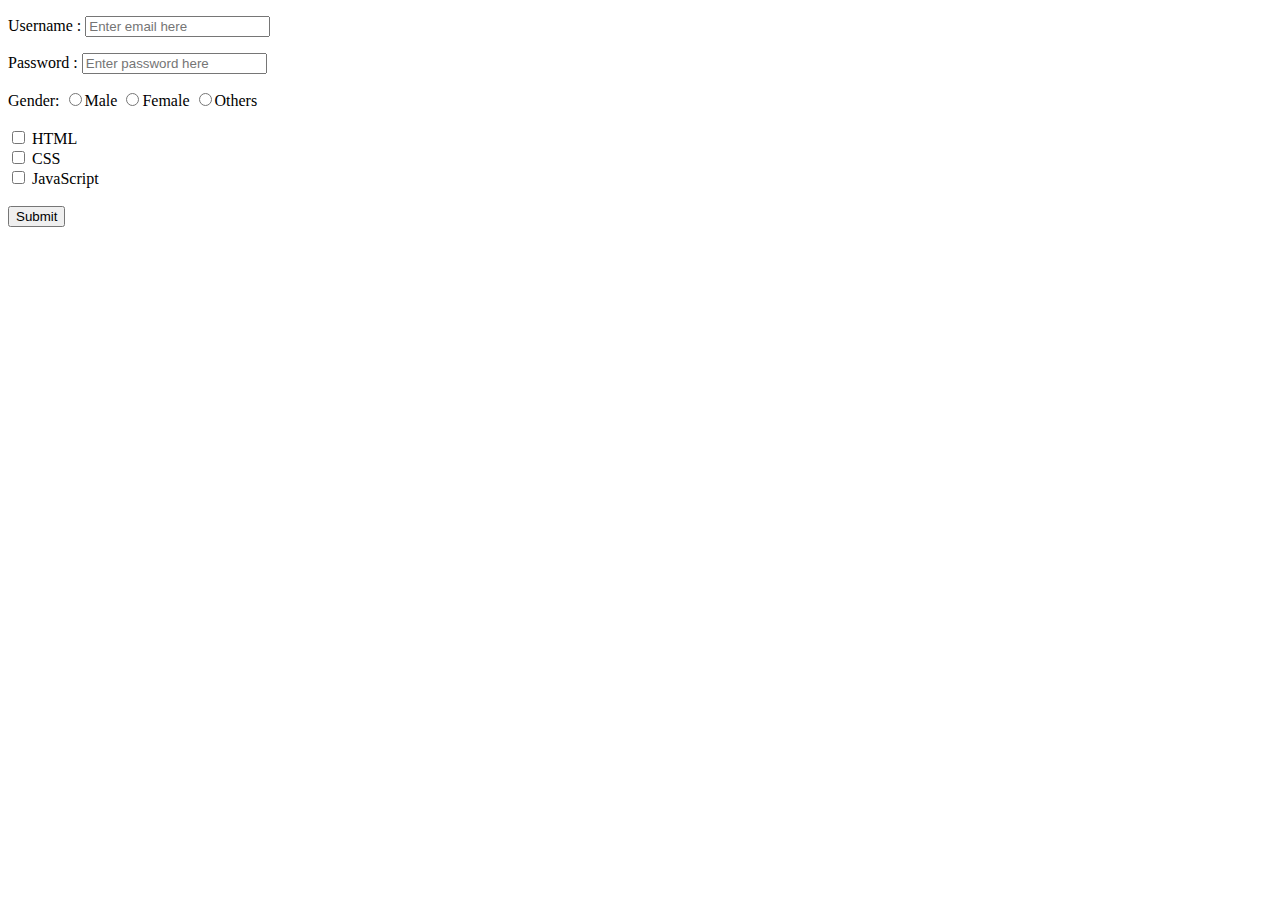
<file: forms/index.html>
<!DOCTYPE html>
<html lang="en">
<head>
    <meta charset="UTF-8">
    <meta name="viewport" content="width=device-width, initial-scale=1.0">
    <title>Forms</title>
</head>
<body>

    <form action="">
        <p><label for="email">Username : </label><input type="text" id="email" placeholder="Enter email here"></p>
        <p><label for="password">Password : </label><input type="password" id="password" placeholder="Enter password here"></p>

        Gender:
        <input type="radio" name="gender" value="Male">Male
        <input type="radio" name="gender" value="Female">Female
        <input type="radio" name="gender" value="Others">Others
        <br><br>
        <!-- <button type="button" onclick="displayRadioValue()">
            Submit
        </button>
        <br> -->
        
      
        <input type="checkbox" id="html" name="skill" value="HTML">
        <label for="html">HTML</label><br>
        <input type="checkbox" id="css" name="skill" value="CSS">
        <label for="css">CSS</label><br>
        <input type="checkbox" id="javascript" name="skill" value="JavaScript">
        <label for="javascript">JavaScript</label><br><br>
        <!-- <input type="submit" onclick="myFunc()" value="Submit"> -->
        <input type="button" onclick="myFunc()" value="Submit"><br><br>

        <div id="result"></div><br>
      </form>
    <script src="script.js">
    </script>
</body>
</html>
</file>
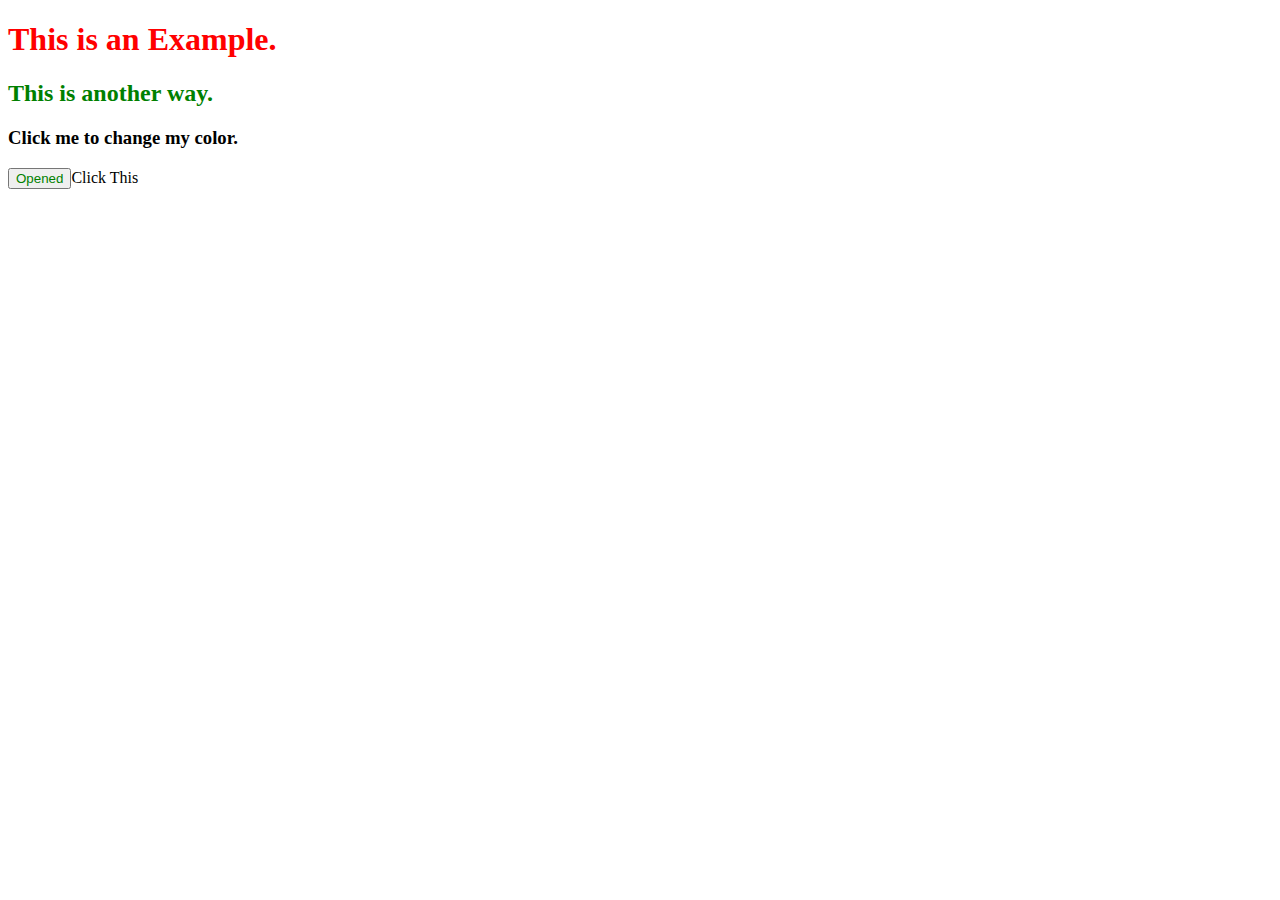
<file: onClick/index.html>
<!DOCTYPE html>
<html lang="en">

<head>
	<title>
		Ways to add CSS
	</title>
    <link rel="shortcut icon" href="favicon.ico" type="image/x-icon">
    <link rel="stylesheet" href="style.css">
</head>

<body>

	<!-- JavaScript code can be embedded inside
		head section or body section -->
        <h1 id="heading1" name="bijay">This is an Example.</h1>
        <h2 style="color: green;">This is another way.</h2>
		<h3 id="demo" onclick="myFunction()">Click me to change my color.</h3>
		<input id="bijay" onclick="myButton()" type="button" value="Opened">Click This</input>

	<script src="myscripts.js"></script>
</body>

</html>
</file>
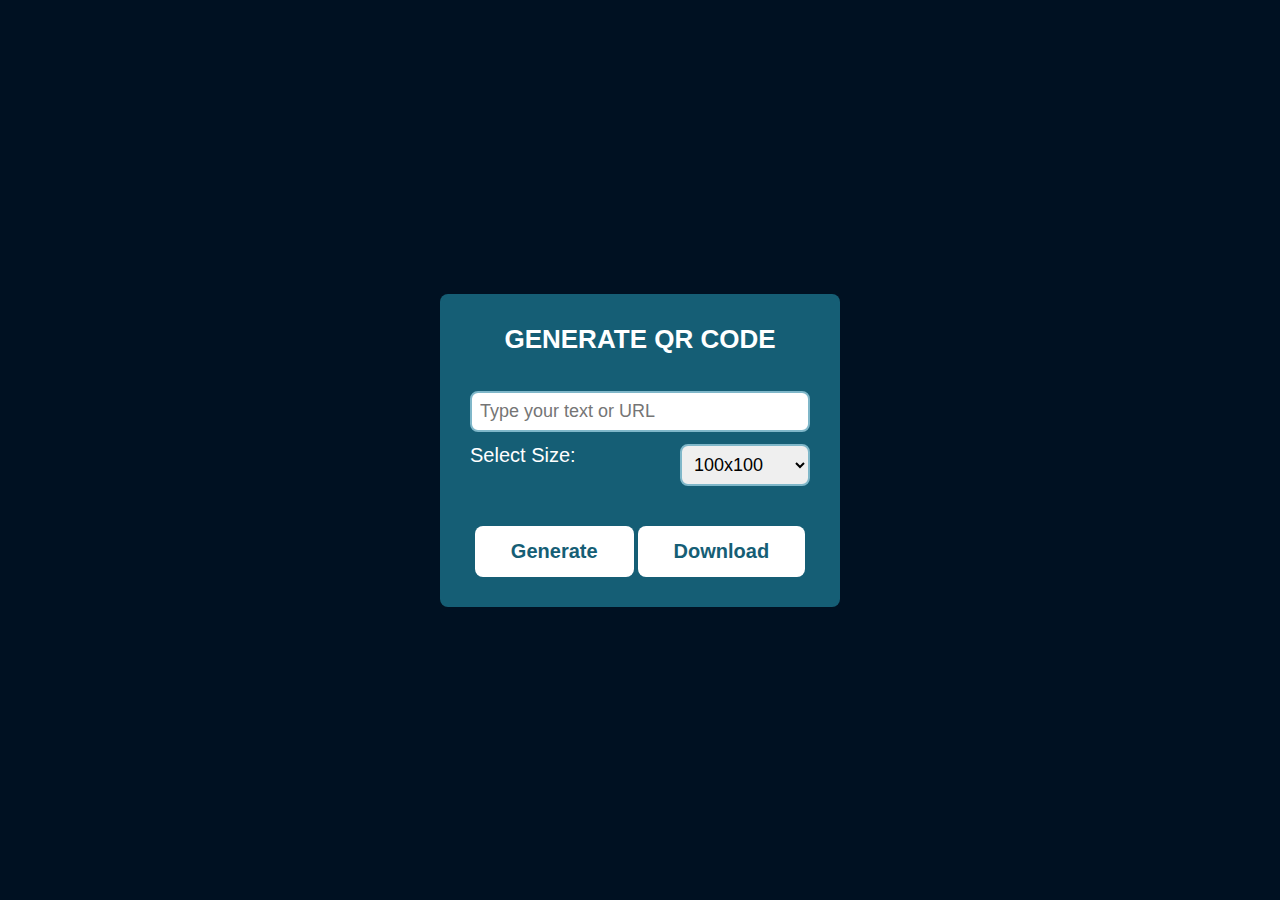
<file: qrcode/index.html>
<!DOCTYPE html>
<html lang="en">
<head>
    <meta charset="UTF-8">
    <meta name="viewport" content="width=device-width, initial-scale=1.0">
    <link rel="stylesheet" href="style.css">
    <title>QR Code Generator</title>
</head>
<body>
    <div class="box">
        <div class="qr-header">
            <h1>Generate QR Code</h1>
            <input type="text" placeholder="Type your text or URL" id="qr-text">
            <div>
            <label for="sizes">Select Size:</label>
            <select id="sizes">
                <option value="100">100x100</option>
                <option value="200">200x200</option>
                <option value="300">300x300</option>
                <option value="400">400x400</option>
                <option value="500">500x500</option>
                <option value="600">600x600</option>
                <option value="700">700x700</option>
                <option value="800">800x800</option>
                <option value="900">900x900</option>
                <option value="1000">1000x1000</option>
            </select>
        </div>
        </div>
        <div class="qr-body"></div>
        <div class="qr-footer">
            <a href="" id="generateBtn">Generate</a>
            <a href="" id="downloadBtn" download="QR_Code.png">Download</a>
        </div>
    </div>

    <script src="script.js"></script>
    <script src="qrcode.js"></script>  <!-- <script src="https://cdnjs.cloudflare.com/ajax/libs/qrcodejs/1.0.0/qrcode.min.js"></script> -->
</body>
</html>
</file>
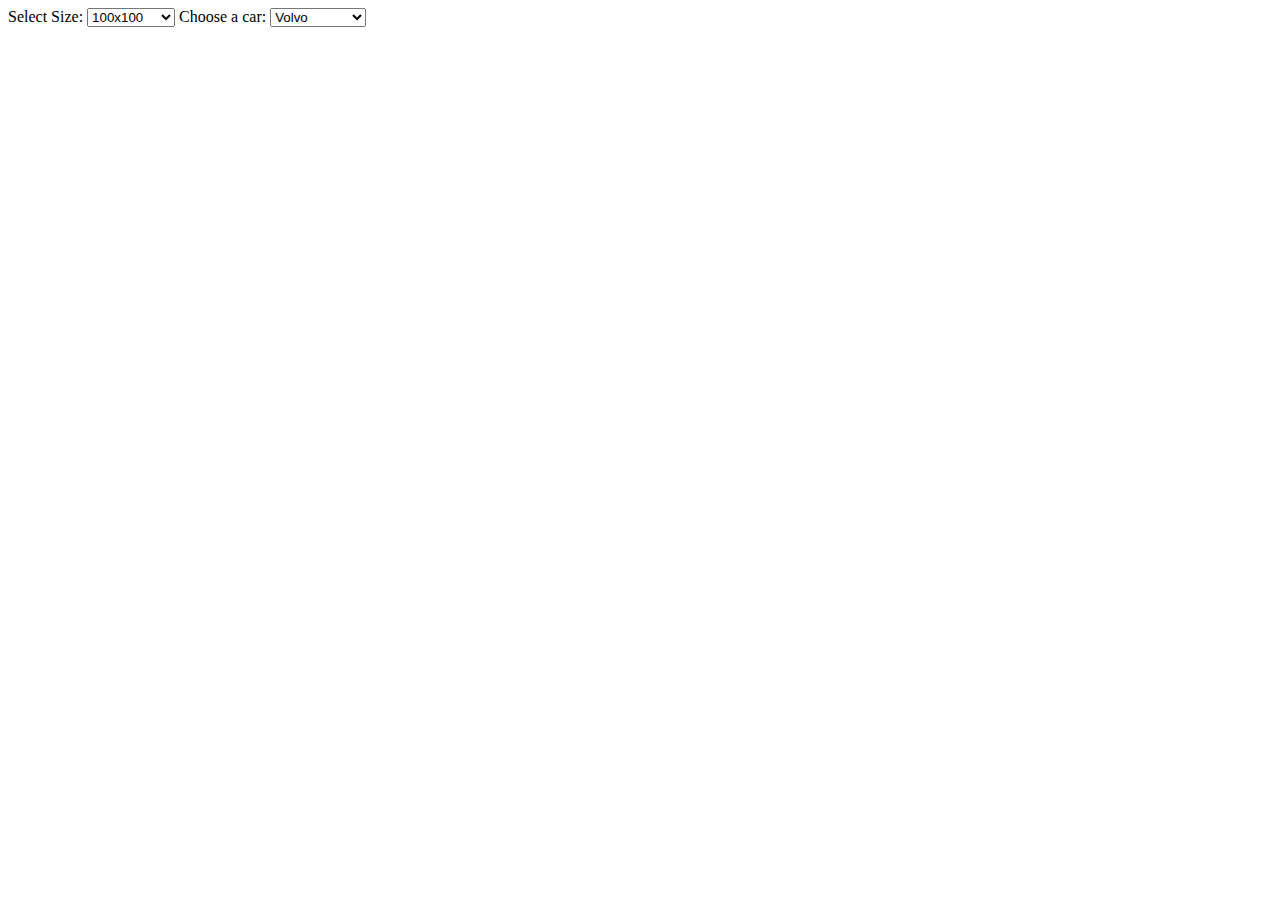
<file: selectTag/index.html>
<!DOCTYPE html>
<html lang="en">
<head>
    <meta charset="UTF-8">
    <meta name="viewport" content="width=device-width, initial-scale=1.0">
    <title>Select Tag</title>
</head>
<body>

    <label for="sizes">Select Size:</label>
    <select id="sizes">
        <option value="100">100x100</option>
        <option value="200">200x200</option>
        <option value="300">300x300</option>
        <option value="400">400x400</option>
        <option value="500">500x500</option>
        <option value="600">600x600</option>
        <option value="700">700x700</option>
        <option value="800">800x800</option>
        <option value="900">900x900</option>
        <option value="1000">1000x1000</option>
    </select>


    <label for="car">Choose a car:</label>
    <select name="cars" id="car">
    <!-- if you omit the name attribute, no data from the drop-down list will be submitted -->
    <optgroup label="Swedish Cars">
    <option value="volvo">Volvo</option>
    <option value="saab">Saab</option>
    </optgroup>
    <optgroup label="German Cars">
    <option value="mercedes">Mercedes</option>
    <option value="audi">Audi</option>
    </optgroup>
    </select>

</body>
</html>
</file>
<file: onClick/style.css>
h1 {
    color: red;
}

#bijay {
    color: green;
}

#bijay:hover{
    cursor: pointer;
}

h3:hover{
    cursor:pointer;
}
</file>
<file: qrcode/style.css>
:root{
    --bcg-color: #001122;
    --primary-color: #155e75;
    --border-radius: 8px;
    --secondary-color: #fff;
    --border-color: #7fb7c9;
}
*{
    margin: 0;
    padding: 0;
    box-sizing: border-box;
    font-family: sans-serif;
}

body{
    width: 100%;
    height: 100vh;
    display: flex;
    justify-content: center;
    align-items: center;
    background-color: var(--bcg-color);
}

.box{
    background-color: var(--primary-color);
    padding: 30px;
    width: 400px;
    border-radius: var(--border-radius);
}

.qr-header h1{
    font-size: 26px;
    text-align: center;
    color: var(--secondary-color);
    margin-bottom: 24px;
    text-transform: uppercase;
}

.qr-header input{
    width: 100%;
    margin-block: 12px;
}

.qr-header input, select{
    padding: 8px;
    border-radius: var(--border-radius);
    font-size: 18px;
    outline: none;
    border: 2px solid var(--border-color);
}

.qr-header label{
    color: var(--secondary-color);
    font-size: 20px;
}

.qr-header div{
    display: flex;
    justify-content: space-between;
}

.qr-footer{
    display: flex;
    justify-content: center;
}
.qr-footer a{
    background-color: var(--secondary-color);
    text-decoration: none;
    font-size: 20px;
    padding: 14px 36px;
    margin-inline: 2px;
    color: var(--primary-color);
    font-weight: 600;
    border-radius: var(--border-radius);
}

.qr-body{
    display: grid;
    place-items: center;
    padding:20px;
}

.qr-body img{
    max-width: 100%;
    max-height: 100%;
    margin-block: 10px;
    padding: 20px;
    border: 0.5px solid var(--border-color);
    border-radius: var(--border-radius);
}

@media screen and (max-width:520px){
    .box{
        width: 80%;
    }
    .qr-footer a{
        padding: 12px;
        font-size: 16px;
    }
}
</file>
